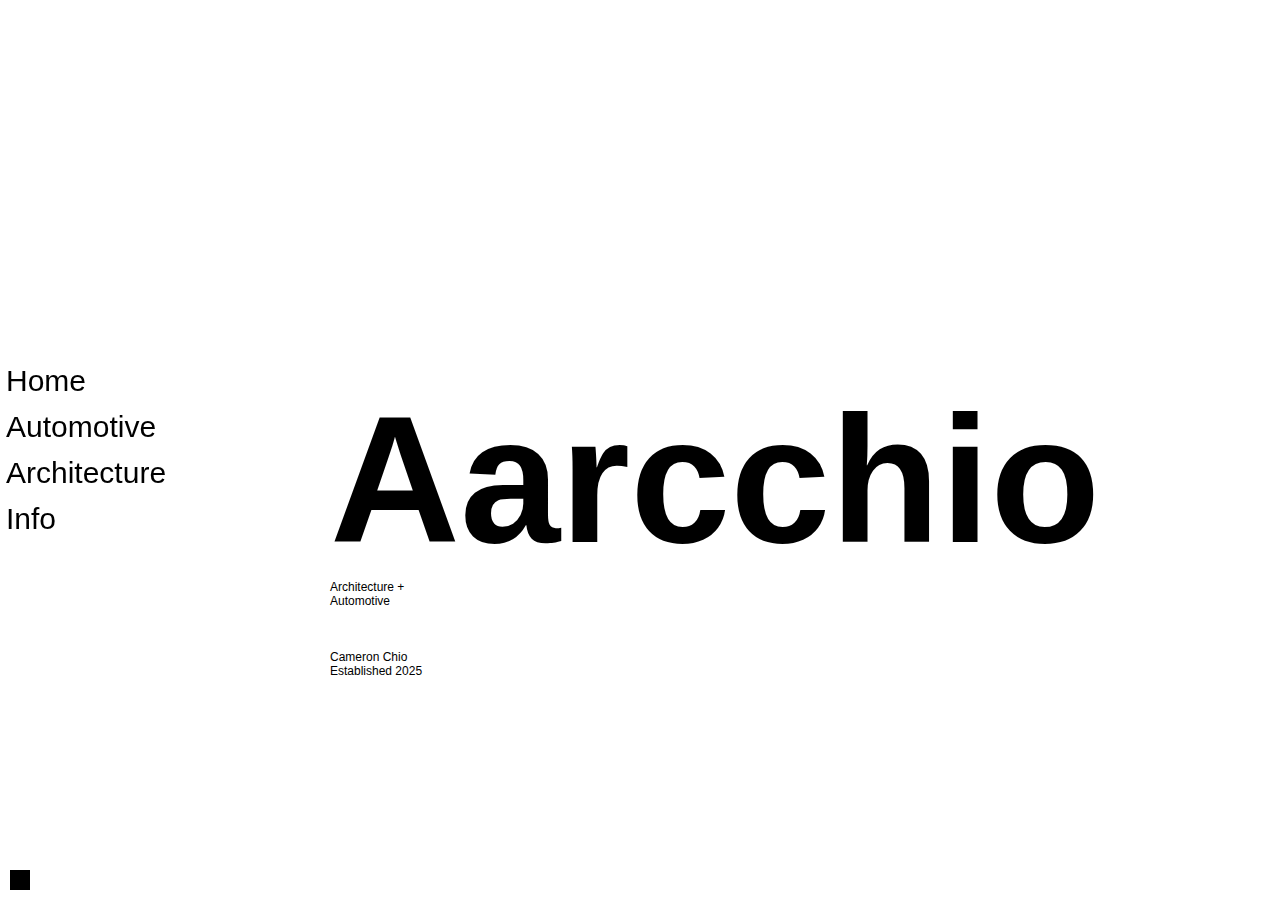
<file: index.html>
<!DOCTYPE html>
<html lang="en">
<head>
    <meta charset="UTF-8">
    <meta name="viewport" content="width=device-width, initial-scale=1.0">
    <title>aarcchio.net</title>
    <link rel="stylesheet" href="stylebb.css">
    <link href="https://api.fontshare.com/v2/css?f[]=general-sans@400,500,700&display=swap" rel="stylesheet">
    
</head>
<body>
    <div id="sidebar-placeholder"></div>

<script>
  fetch("sidebar.html")
    .then(response => response.text())
    .then(data => {
      document.getElementById("sidebar-placeholder").innerHTML = data;
    });
</script>

    <main class="content">

        <h1>Aarcchio</h1>
        
        <p>Architecture + <br>
            Automotive <br>
            <br>
            <br>
            <br>
            Cameron Chio <br>
            Established 2025</p>
    </main>

</body>
</html>
</file>
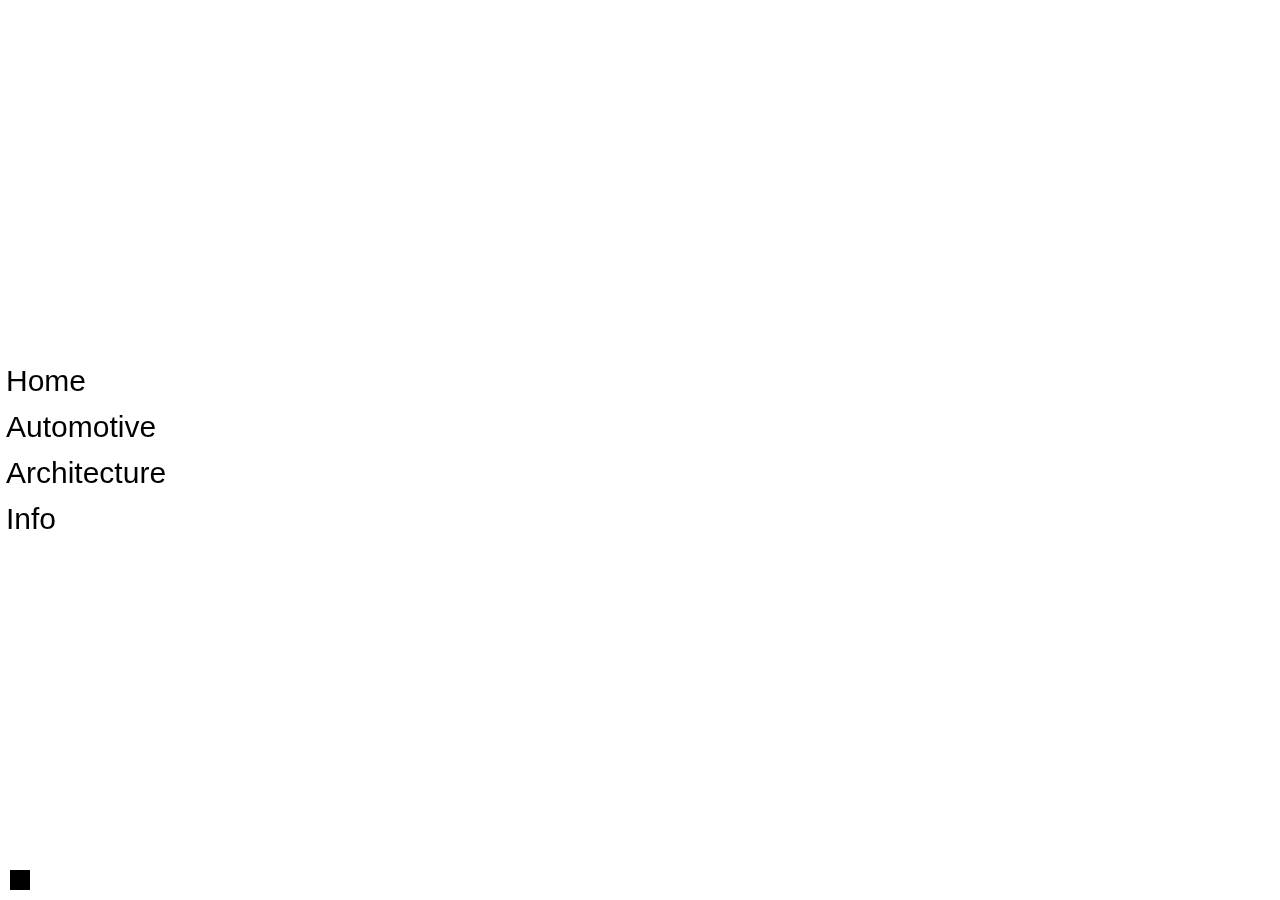
<file: Architecture.html>
<!DOCTYPE html>
<html lang="en">
<head>
    <meta charset="UTF-8">
    <meta name="viewport" content="width=device-width, initial-scale=1.0">
    <title>Document</title>
     <link rel="stylesheet" href="stylebb.css">
    <link href="https://api.fontshare.com/v2/css?f[]=general-sans@400,500,700&display=swap" rel="stylesheet">
</head>
<body>
   <div id="sidebar-placeholder"></div>

<script>
  fetch("sidebar.html")
    .then(response => response.text())
    .then(data => {
      document.getElementById("sidebar-placeholder").innerHTML = data;
    });
</script>
</body>
</html>
</file>
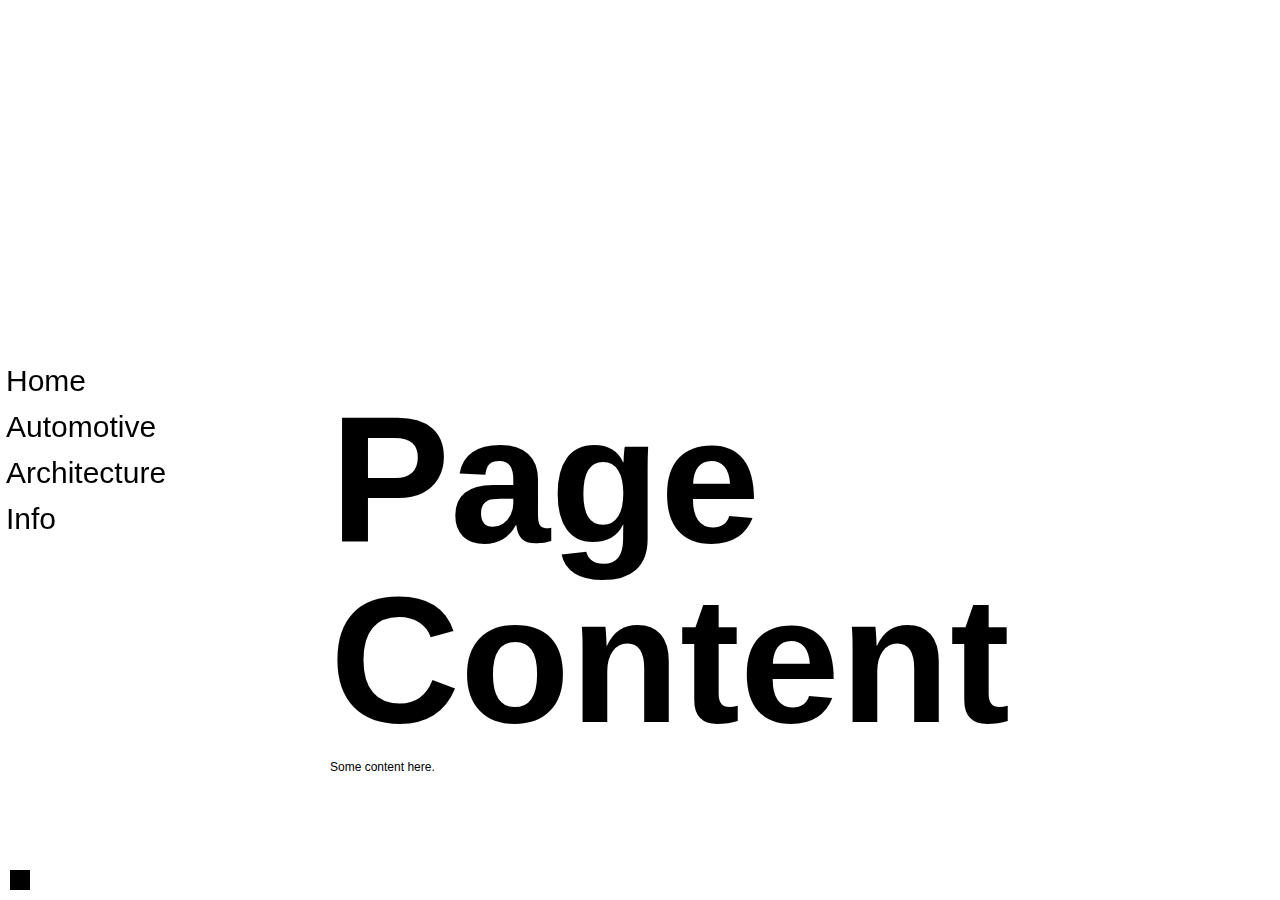
<file: Architecture-sublinks/Titehaus.html>
<!DOCTYPE html>
<html lang="en">
<head>
    <meta charset="UTF-8">
    <meta name="viewport" content="width=device-width, initial-scale=1.0">
    <title>Document</title>
     <link rel="stylesheet" href="../stylebb.css">
    <link href="https://api.fontshare.com/v2/css?f[]=general-sans@400,500,700&display=swap" rel="stylesheet">
</head>

<body>
   <div id="sidebar-placeholder"></div>

    <main class="content">
    <h1>Page Content</h1>
    <p>Some content here.</p>
  </main>

<script>
  fetch("../sidebar.html")
    .then(response => response.text())
    .then(data => {
      document.getElementById("sidebar-placeholder").innerHTML = data;
    });
</script>
</body>
</html>
</file>
<file: stylebb.css>
body {
        margin: 0;
        display: flex;
        font-family: 'General Sans', sans-serif;
}
nav {
        margin: 0;
        display: flex;
}

* {
  margin: 0;
  padding: 0;
  box-sizing: border-box;
}

.sidebar {
        position: fixed;
        list-style: none;
        width: 200px;
        background-color: rgb(255, 255, 255, 0);
        height: 100vh;
        padding: 10px 0;
        box-sizing: border-box;

        display: flex;
        flex-direction: column;
        justify-content: center;
        align-items: center;
}

.sidebar ul {
        list-style: none;
        padding: 0;
        margin: 0;
        width: 100%;
}

.sidebar ul li {
        list-style: none;
        color: white;
        text-decoration: none;
         font-weight: bold;
        display: block;
        width: 100%;

}
.sidebar ul li a {
        font-size: 30px;
        /* font-style: italic; */
        font-family: 'General Sans', sans-serif;
        color: #000000;
        text-decoration: none;
        display: block;
        padding: 6px;
        font-weight: 500;
        width: 100%;
}

.sidebar ul li a:hover {
        background-color: #000000;
        color: rgb(255, 255, 255);
        /* padding-left: 10px; */
}

.content {
        margin-top: 350px;
        margin-left: 250px;
        flex: 1;
        padding: 40px;
        display: flex;
        flex-direction: column;
        justify-content: flex-start;
        align-items: flex-start;
        text-align: left;
}
.content h1 {
        margin-left: 1800px;
        font-family: 'General Sans', sans-serif;
        color: #000000;
        text-decoration: none;
        font-size: 180px;
        display: block;
        font-weight: 900;
        margin-bottom: 0;
        line-height: 1;
        margin-left: 40px;
}
.content p {
        margin-left: 40px;
        margin-top: 10px;
        font-size: 12px;
}

.bottom-item {
  position: absolute;
  bottom: 10px;   
  left: 50%;
}

.black-square {
        position: fixed;
        bottom: 0;
        left: 0;
        width: 20px;
        height: 20px;
        background-color: #000000;
        z-index: 1000;
        margin-bottom: 10px;
        margin-left: 10px;
}

.has-submenu {
  position: relative;
}

.submenu {
        font-size: 9px
        padding: 4px 8px;
         list-style: none;
         max-height: 0;
        overflow: hidden;
        transition: max-height 0.3s ease;
        margin-left: 44px;
}

.sidebar:hover .has-submenu:hover .submenu {
  max-height: 500px;      
  transition-delay: 0.2s;
}

.submenu li a {
  display: block;
  padding: 8px 12px;
  text-decoration: none;
  color: #000;
  font-size: 9px;
}

.sidebar .submenu li a {
  font-size: 20px;
}

.content2 {
        margin-top: 50px;
        margin-left: 250px;
        flex: 1;
        padding: 40px;
        display: flex;
        flex-direction: column;
        justify-content: flex-start;
        align-items: flex-start;
        text-align: left;
}

.content2 h1 {
        
        font-family: 'General Sans', sans-serif;
        color: #000000;
        text-decoration: none;
        font-size: 80px;
        display: block;
        font-weight: 900;
        margin-bottom: 0;
        line-height: 1;
        margin-left: 40px;
}
.content2 p {
        margin-left: 40px;
        margin-top: 10px;
        font-size: 12px;
}

.content2 p2 {
        margin-left: 40px;
        margin-top: 10px;
        font-size: 12px;
        font-style: italic;
}
.content2 h2 {
        margin-left: 40px;
        margin-top: 10px;
        font-size: 20px;
        font-weight: 500;
}

.content2 p3 {
        margin-left: 40px;
        margin-top: 10px;
        font-size: 12px;
        margin-right: 650px;
}

.top-right-title {
        position: fixed;
        top: 40 px;
        left: 10 px;
        font-family: 'General Sans', sans-serif;
        font-weight: 700;
        font-size: 40 px;
        color: #000;
        z-index: 1000;
}
</file>
